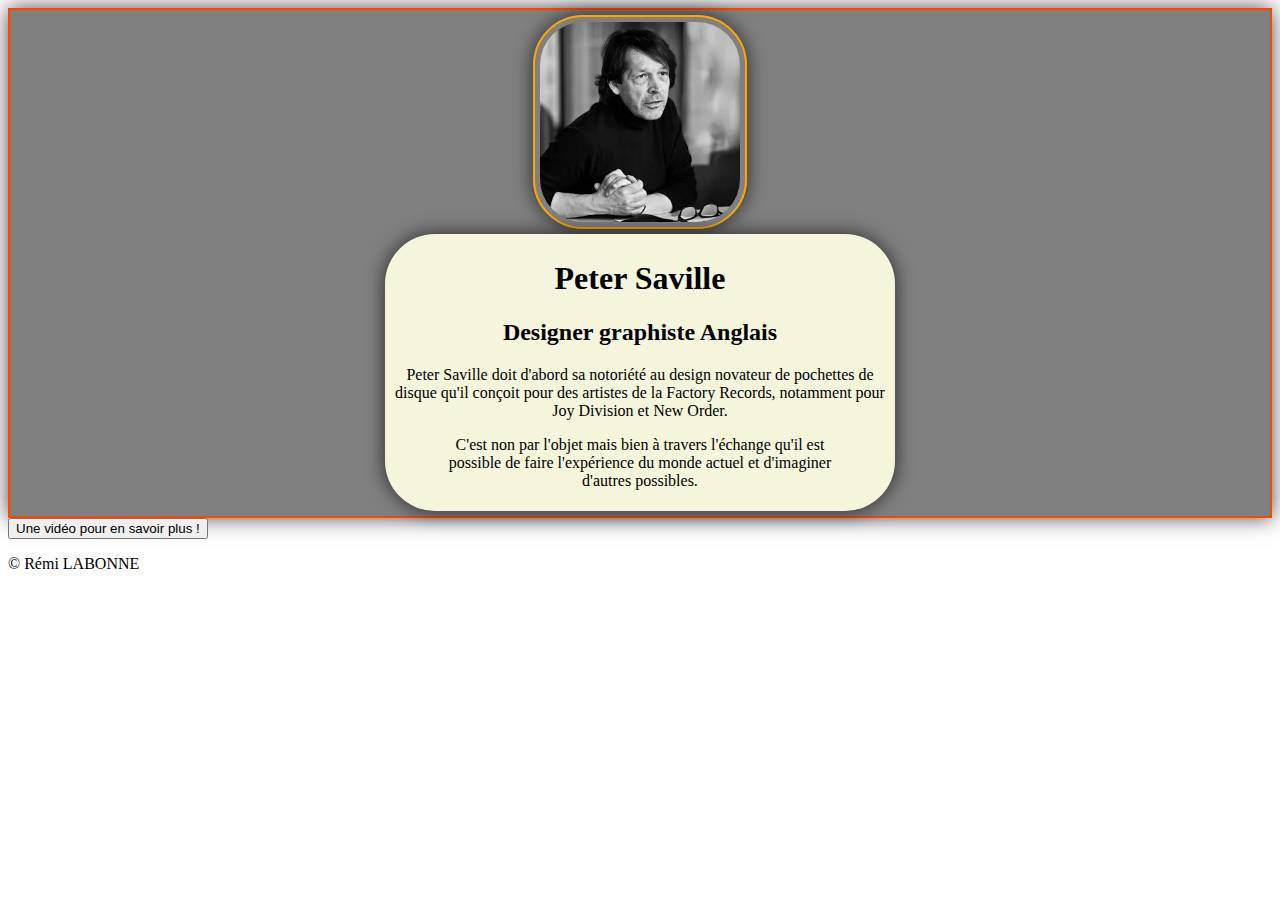
<file: Cas_pratique_Concevoir_une_card/index.html>
<!DOCTYPE html>
<html lang="fr">
<head>
    <meta charset="UTF-8">
    <meta name="viewport" content="width=device-width, initial-scale=1.0"> <!-- Correction de la balise meta -->
    <meta name="description" content="Présentation du designer graphique japonais Shigeo Fuguka">
<!--     <meta http-equiv="refresh" content="30"> -->
    <meta name="author" content="Rémi LABONNE">
    <title> Peter Saville </title>
    <link rel="stylesheet" href="style.css">
</head>
<body>
    <main>
        <div class="card-container">
            <img src="image.webp" alt="Portrait de Peter Saville (graphiste)" class="card-img"> <!-- Correction de la balise img -->
        
        <section>
            <h1>Peter Saville</h1>
            <h2>Designer graphiste Anglais</h2>
            <article class="designer-description"> 
                <p>Peter Saville doit d'abord sa notoriété au design novateur de pochettes de disque qu'il conçoit pour des artistes de la Factory Records, notamment pour Joy Division et New Order. </p>
            </article>
            <blockquote class="designer-quote"> 
                C'est non par l'objet mais bien à travers l'échange qu'il est possible de faire l'expérience du monde actuel et d'imaginer d'autres possibles.
            </blockquote>
        </section>
    </div>
        <div class="button-container">
            <iframe id="videoFrame" width="560" height="315" src="https://www.youtube.com/embed/y8VlDAlS03I" frameborder="0" allowfullscreen style="display:none;"></iframe>
            <button id="btnToggleVideo" class="card-button">Une vidéo pour en savoir plus !</button>
        </div>
    </main>
    <!-- Lier le fichier JavaScript -->
    <script src="script.js"></script>
</body>
<footer>
    <p>&copy; Rémi LABONNE</p>
</footer>
</html>
</file>
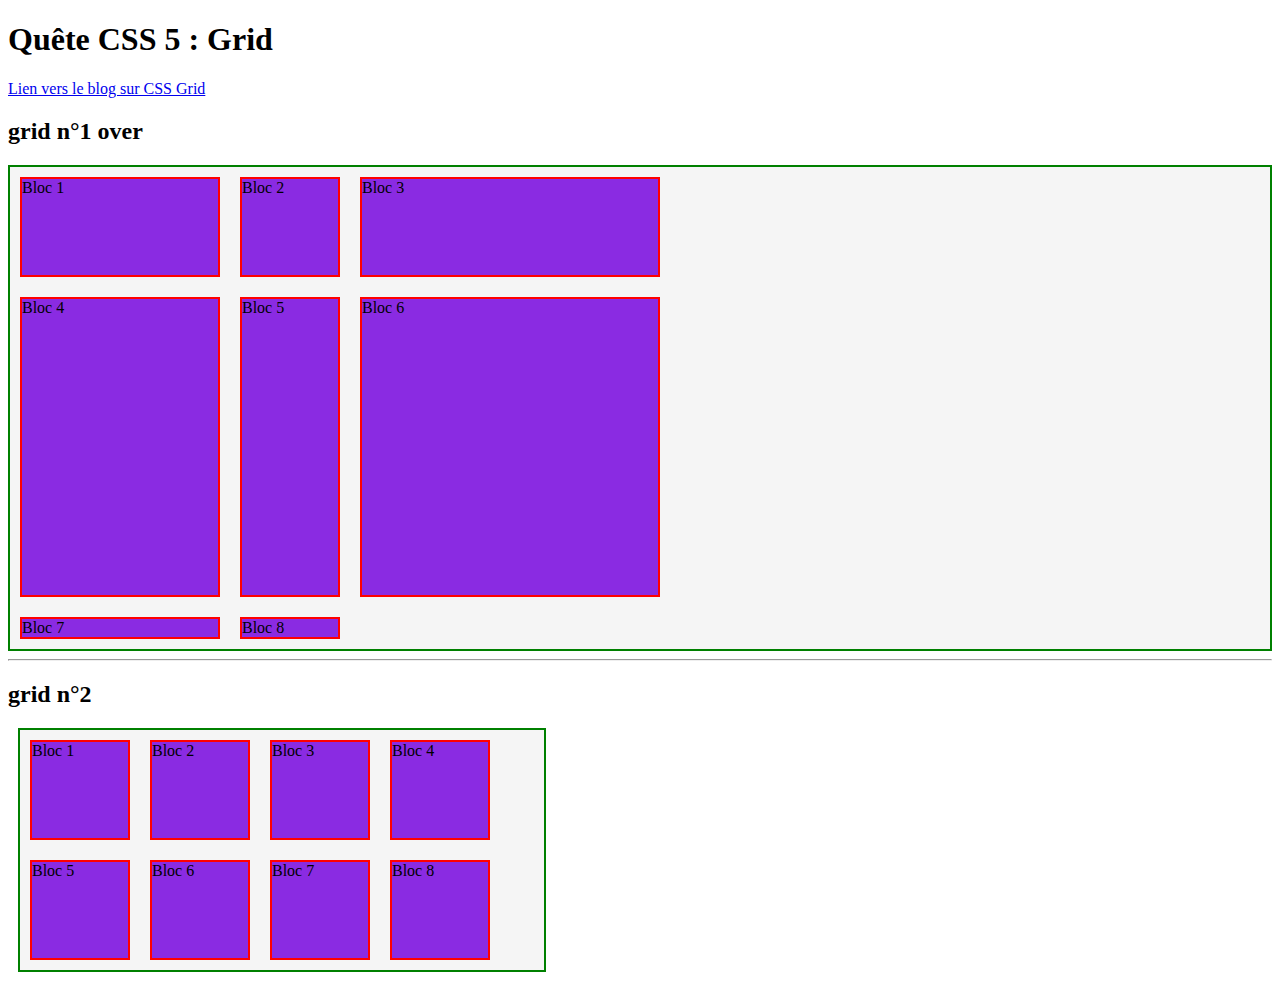
<file: CSS5_Grid/page1/index.html>
<!DOCTYPE html>
<html lang="en">
<head>
    <meta charset="UTF-8">
    <meta name="viewport" content="width=device-width, initial-scale=1.0">
    <title>CSS5_GRID</title>
    <!-- Feuille de style pour les fenêtres dont la largeur est supérieure ou égale à min-width -->
    <link rel="stylesheet" href="style.css">
    <!-- Feuille de style pour les fenêtres dont la largeur est inférieure à min-width -->
    <link rel="stylesheet" media="screen and (max-width: 480px)" href="style-small.css">

</head>

<body>
    
        <h1>Quête CSS 5 : Grid</h1>
        <a href="https://webkit.org/blog/7434/css-grid-layout-a-new-layout-module-for-the-web/">Lien vers le blog sur
            CSS Grid</a>
        <h2> grid n°1 over</h2>
        <div class="bloc-container">

            <div class="bloc">Bloc 1</div>
            <div class="bloc">Bloc 2</div>
            <div class="bloc">Bloc 3</div>
            <div class="bloc">Bloc 4</div>
            <div class="bloc">Bloc 5</div>
            <div class="bloc">Bloc 6</div>
            <div class="bloc">Bloc 7</div>
            <div class="bloc">Bloc 8</div>

        </div>
        <hr>
        <h2> grid n°2 </h2>
        <div class="bloc-container2">

            <div class="bloc">Bloc 1</div>
            <div class="bloc">Bloc 2</div>
            <div class="bloc">Bloc 3</div>
            <div class="bloc">Bloc 4</div>
            <div class="bloc">Bloc 5</div>
            <div class="bloc">Bloc 6</div>
            <div class="bloc">Bloc 7</div>
            <div class="bloc">Bloc 8</div>
        </div>

</body>

</html>
</file>
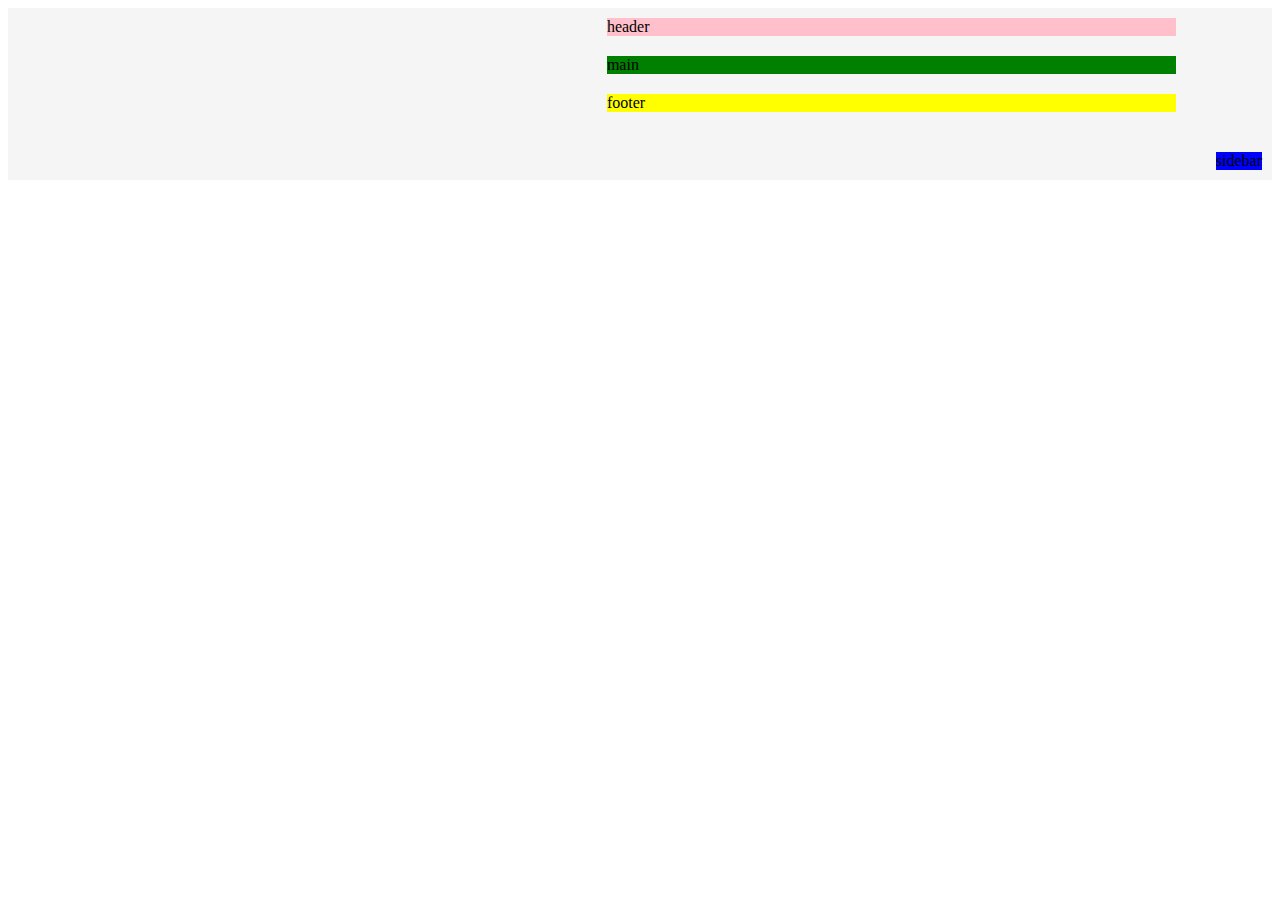
<file: CSS5_Grid/page2/index.html>
<!DOCTYPE html>
<html lang="en">
<head>
    <meta charset="UTF-8">
    <meta name="viewport" content="width=device-width, initial-scale=1.0">
    <title>Document</title>
    <link rel="stylesheet" href="style.css">
</head>
<body>
    <div class="bloc-container">
        <div class="blockheader bloc">header</div>
        <div class="blocksidebar bloc">sidebar</div>
        <div class="blockmain bloc">main</div>
        <div class="blockfooter bloc">footer</div>
    </div>
</body>
</html>
</file>
<file: Cas_pratique_Concevoir_une_card/style.css>
.card-container { 
    display: block;
    background-color: grey;
    border: 2px solid orangered;
    box-shadow: 0 0 20px rgba(0, 0, 0, 0.7); /* Ombre plus marquée */
}

.card-img {
    border-radius: 50px;
    border: 2px orange solid;
    width: 200px;
    height: 200px;
    display: block;
    margin: 0 auto;
    padding: 5px;
    margin-top: 5px;
    margin-bottom: 5px;
    box-shadow: 0 0 20px rgba(0, 0, 0, 0.7); /* Ombre plus marquée */
}

section {
    padding: 5px;
    width: 500px;
    margin: 0 auto;
    margin-top: 5px;
    margin-bottom: 5px;
    text-align: center;
    background-color: beige;
    border-radius: 50px;
    box-shadow: 0 0 20px rgba(0, 0, 0, 0.7); /* Ombre plus marquée */
}
</file>
<file: CSS5_Grid/page1/style.css>
:root {
  --taille: 100px;
}

.bloc-container {
  display: grid;
  grid-template-columns: 200px 100px 300px;

  grid-template-rows: 100px 300px;
  gap: 20px;
  background-color: whitesmoke;
  border: 2px green solid;
  padding: 10px;
}

.bloc-container2 {
  display: grid;
  grid-template-columns: repeat(4, var(--taille));
  grid-template-rows: repeat(2, var(--taille));
  gap: 20px;
  background-color: whitesmoke;
  border: 2px green solid;
  padding: 10px;
  margin: 10px;
  width: calc((var(--taille) * 4) + (3 * 20px) + (2 * 10px) + (2 * 2px) + (2 * 10px));
}

.bloc {
  background-color: blueviolet;
  border: 2px red solid;
}
</file>
<file: CSS5_Grid/page1/style-small.css>
:root {
    --taille: 75px;
  }
  
  .bloc-container {
    display: grid;
    grid-template-columns: repeat(auto-fit, minmax(var(--taille), 1fr));
    grid-template-rows: repeat(2, var(--taille));
    gap: 10px;
    background-color: whitesmoke;
    border: 2px green solid;
    padding: 5px;
  }
  
  .bloc-container2 {
    display: grid;
    grid-template-columns: repeat(4, var(--taille));
    grid-template-rows: repeat(2, var(--taille));
    gap: 20px;
    background-color: whitesmoke;
    border: 2px green solid;
    padding: 10px;
    margin: 10px;
    width: calc((var(--taille) * 4) + (3 * 20px) + (2 * 10px) + (2 * 2px) + (2 * 10px));
  }
  
  .bloc {
    background-color: blueviolet;
    border: 2px red solid;
  }
</file>
<file: CSS5_Grid/page2/style.css>
:root {
  --taille: 100px;
}

.bloc-container {
  display: grid;
  grid-template-columns: 1fr 1fr;
  grid-template-rows: 1fr 1fr 1fr;
  gap: 20px;
  background-color: rgb(245, 245, 245);
  border: 2px black;
  padding: 10px;
  grid-template-areas: 
      "blockheader blocheader"
      "blocksidebar blocmain"
      "blocksidebar blocfooter";
}



.blockheader {
  background-color: pink;
  grid-area: blocheader;
}

.blocksidebar {
  background-color: blue;
  grid-area: blocsidebar;
}

.blockmain {
  background-color: green;
  grid-area: blocmain;
}

.blockfooter {
  background-color: yellow;
  grid-area: blocfooter;
}
</file>
